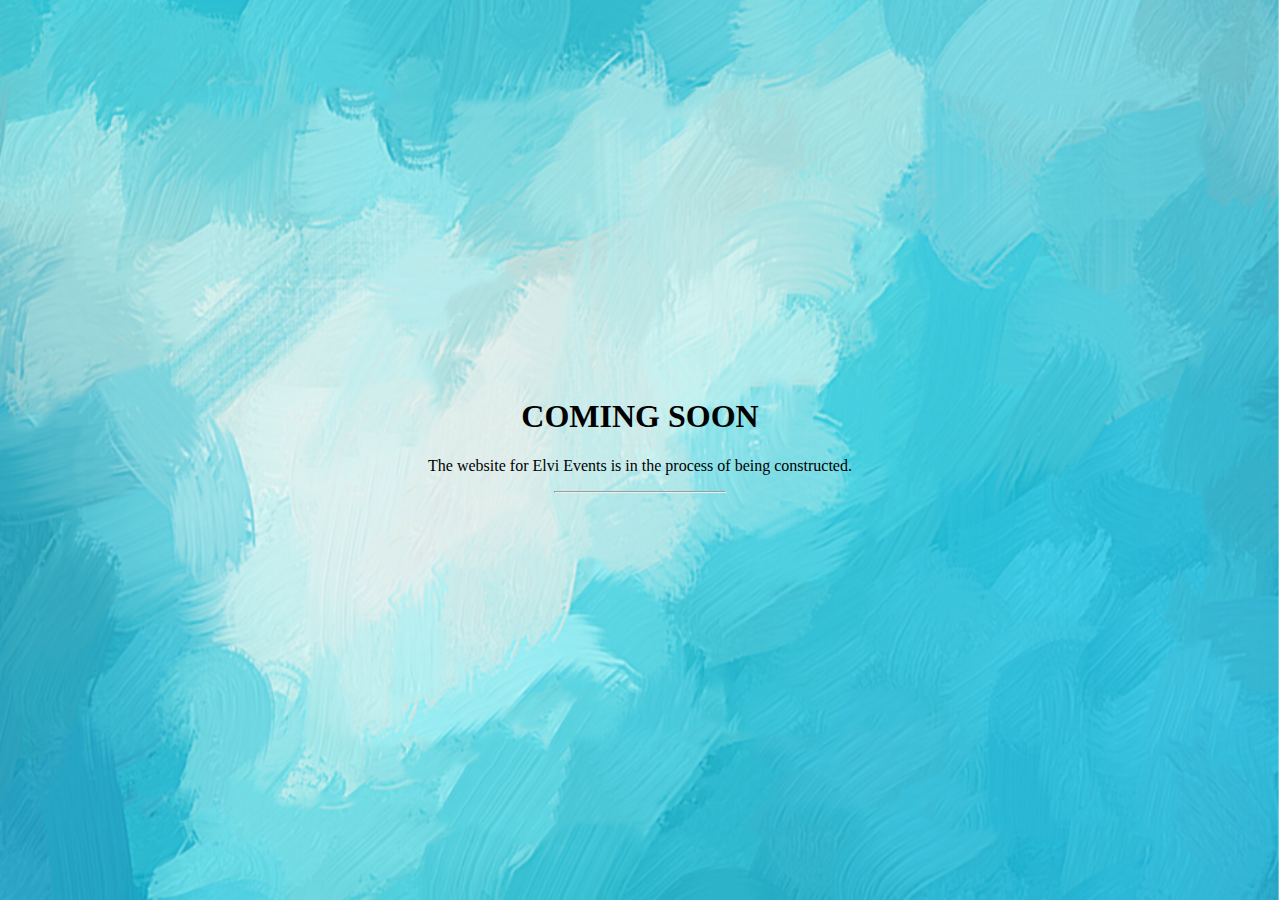
<file: index.html>
<!DOCTYPE html>
<html>
<link rel="stylesheet" href="lib/">
<style>
body, html {
  height: 100%;
  margin: 0;
}

.bgimg {
  height: 100%;
  width: auto;
  position: relative;
  
  font-family: "Courier New", Courier, monospace;
  font-size: 25px;
}
img{
  height: 100%;
  width: 100%;
}
.topleft {
  position: absolute;
  top: 0;
  left: 16px;
}

.bottomleft {
  position: absolute;
  bottom: 0;
  left: 16px;
}

.middle {
  position: absolute;
  top: 50%;
  left: 50%;
  transform: translate(-50%, -50%);
  text-align: center;
}

hr {
  margin: auto;
  width: 40%;
}
</style>
<body>

 
  <img src="img/elvi light.png">
  <div class="middle">
    <h1>COMING SOON</h1>
    <p>The website for Elvi Events is in the process of being constructed. </p>
    <hr>
    <p id="demo" style="font-size:30px"></p>
    
  
</div>

<script>
// Set the date we're counting down to
var countDownDate = new Date("Jan 31, 2024 0:00:00").getTime();

// Update the count down every 1 second
var countdownfunction = setInterval(function() {

  // Get todays date and time
  var now = new Date().getTime();
  
  // Find the distance between now an the count down date
  var distance = countDownDate - now;
  q
  // Time calculations for days, hours, minutes and seconds
  var days = Math.floor(distance / (1000 * 60 * 60 * 24));
  var hours = Math.floor((distance % (1000 * 60 * 60 * 24)) / (1000 * 60 * 60));
  var minutes = Math.floor((distance % (1000 * 60 * 60)) / (1000 * 60));
  var seconds = Math.floor((distance % (1000 * 60)) / 1000);
  
  // Output the result in an element with id="demo"
  document.getElementById("demo").innerHTML = days + "d " + hours + "h "
  + minutes + "m " + seconds + "s ";
  
  // If the count down is over, write some text 
  if (distance < 0) {
    clearInterval(countdownfunction);
    document.getElementById("demo").innerHTML = "EXPIRED";
  }
}, 1000);
</script>

</body>

</html>
</file>
